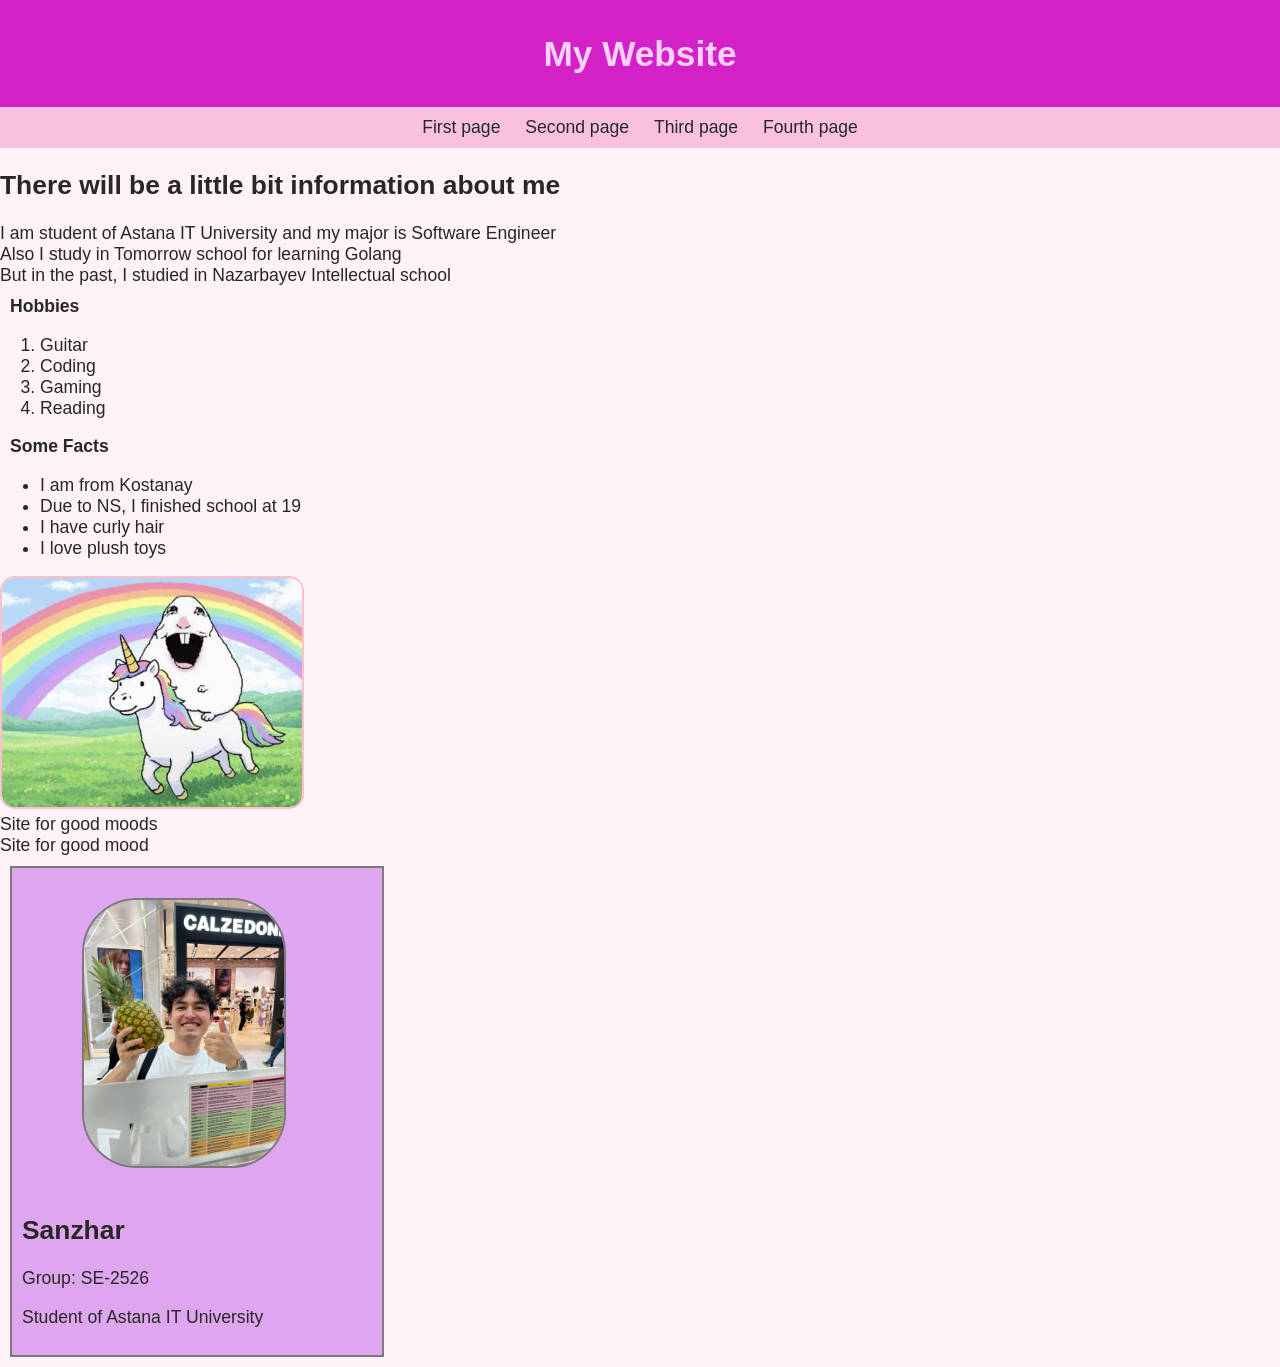
<file: index.html>
<!DOCTYPE html>
<html lang="en">
<head>
    <meta charset="UTF-8">
    <meta name="viewport" content="width=device-width, initial-scale=1.0">
    <title>My Website</title>
    <link rel="icon" type="image/png" href="icon.png">
    <link rel="stylesheet" href="style.css">
</head>
<body>
    <div class="header">
        <h1>My Website</h1>
    </div>
     <!-- Navigation Bar -->
    <div class="nav-bar">
        <ul>
            <li><a href="index.html">First page</a></li>
            <li><a href="task2.html">Second page</a></li>
            <li><a href="exercise1/task3.html">Third page</a></li>
            <li><a href="#">Fourth page</a></li>
        </ul>
    </div>
    <h2>There will be a little bit information about me</h2>
    <div id="paragraphs">
        <p>I am student of Astana IT University and my major is Software Engineer</p>
        <p>Also I study in Tomorrow school for learning Golang</p>
        <p>But in the past, I studied in Nazarbayev Intellectual school</p>
    </div>
    <h4>Hobbies</h4>
    <ol>
        <li>Guitar</li>
        <li>Coding</li>
        <li>Gaming</li>
        <li>Reading</li>
    </ol>
    <h4>Some Facts</h4>
    <ul>
        <li>I am from Kostanay</li>
        <li>Due to NS, I finished school at 19</li>
        <li>I have curly hair</li>
        <li>I love plush toys</li>
    </ul>
    <img class="hamster" src="images.jpeg" alt="Happy Hamster">
    <br>
    <a href="https://kartinkof.club/kartinki/kartinki-dlja-nastroenija/16255-pozitivnye-kartinki-dlja-podnjatija-nastroenija-46-foto.html">Site for good moods</a>
    <br>
    <a href="https://mixnews.lv/yumor/">Site for good mood</a>
    <div class="profile-card">
        <img src="me.jpg" alt="Photo of me">
        <h2>Sanzhar</h2>
        <p>Group: SE-2526</p>
        <p>Student of Astana IT University</p>
    </div>
</body>
</html>
</file>
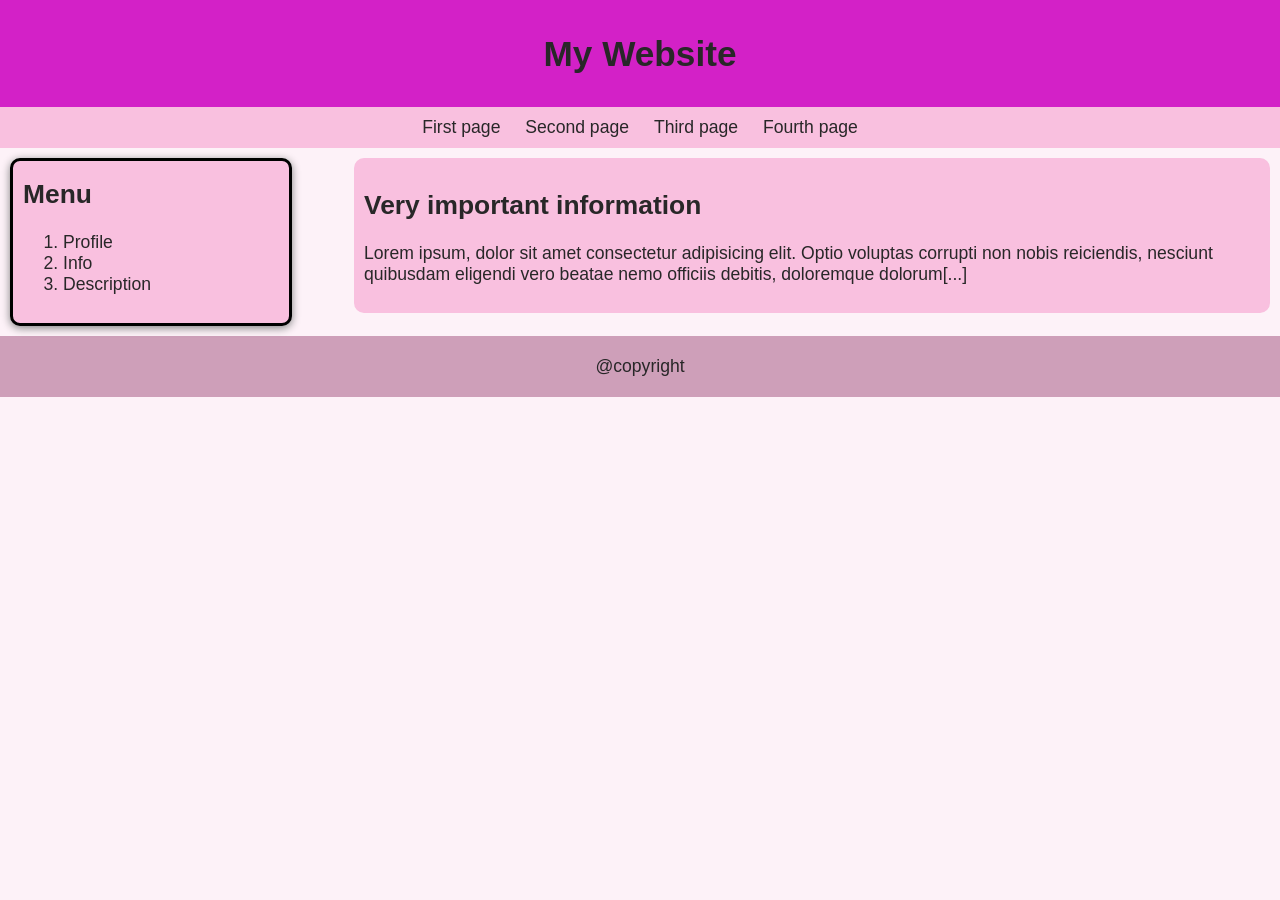
<file: task2.html>
<!DOCTYPE html>
<html lang="en">
<head>
    <meta charset="UTF-8">
    <meta name="viewport" content="width=device-width, initial-scale=1.0">
    <title>My Website</title>
    <link rel="icon" type="image/png" href="icon.png">
    <link rel="stylesheet" href="task2.css">
</head>
<body>
    <!-- Header -->
    <div class="header">
        <h1>My Website</h1>
    </div>

    <!-- Navigation Bar -->
    <div class="nav-bar">
        <ul>
            <li><a href="index.html">First page</a></li>
            <li><a href="task2.html">Second page</a></li>
            <li><a href="exercise1/task3.html">Third page</a></li>
            <li><a href="#">Fourth page</a></li>
        </ul>
    </div>

    <!-- Side Bar Menu -->
    <div class="side-bar-menu">
        <h2>Menu</h2>
        <ol>
            <li>Profile</li>
            <li>Info</li>
            <li>Description</li>
        </ol>
    </div>

    <!-- Aside Content -->
    <div class="aside-content">
        <h2>Very important information</h2>
        <p>Lorem ipsum, dolor sit amet consectetur adipisicing elit. Optio voluptas corrupti non nobis reiciendis, nesciunt quibusdam eligendi vero beatae nemo officiis debitis, doloremque dolorum[...]
    </div>

    <!-- Footer -->
    <div class="footer">
        <a href="index.html">@copyright</a>
    </div>
</body>
</html>
</file>
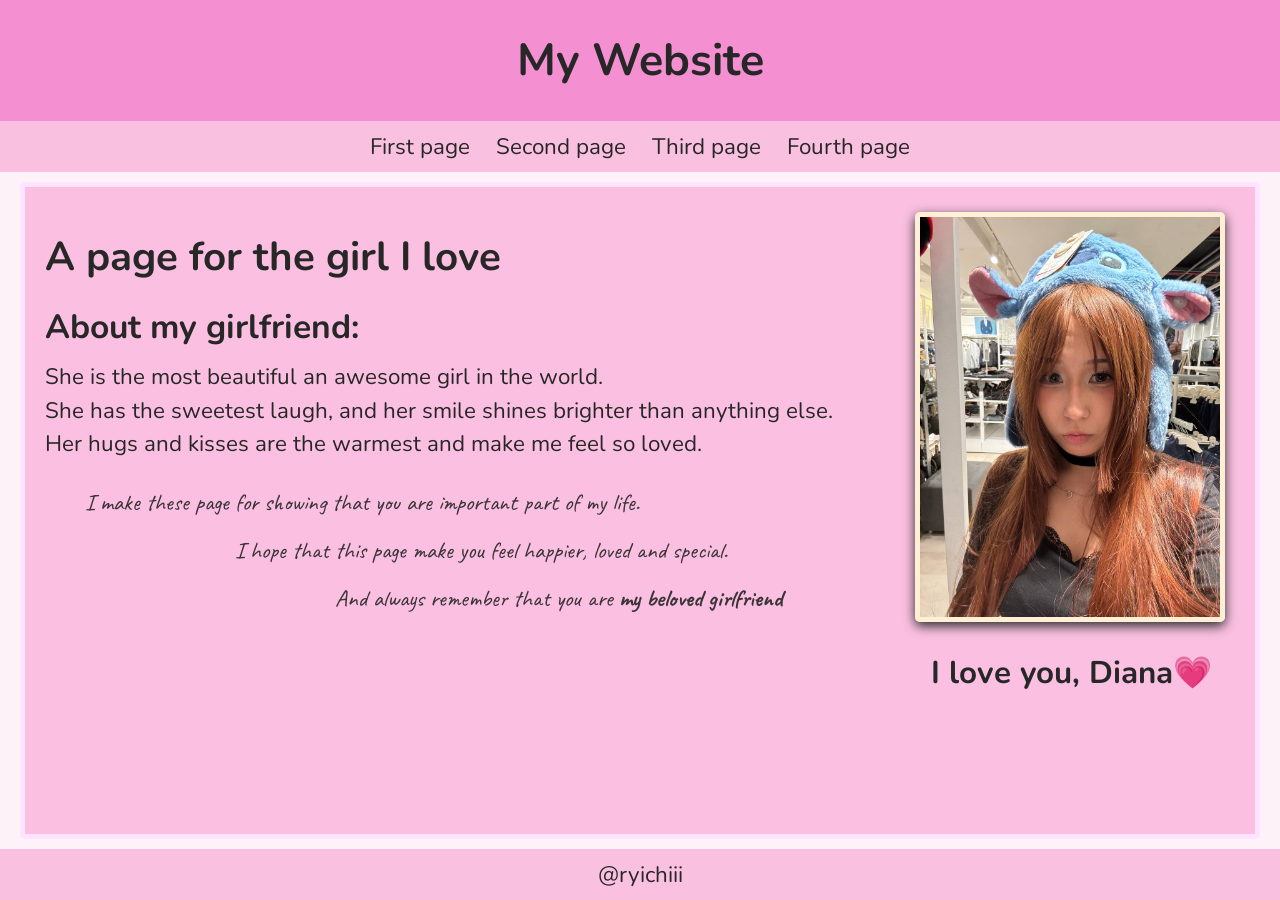
<file: exercise1/task3.html>
<!DOCTYPE html>
<html lang="en">
<head>
    <meta charset="UTF-8">
    <meta name="viewport" content="width=device-width, initial-scale=1.0">
    <title>My Website</title>
    <link rel="icon" type="image/png" href="/icon.png">
    <link rel="stylesheet" href="task3.css">
    <link href="https://fonts.googleapis.com/css2?family=Caveat:wght@400;500;600&display=swap" rel="stylesheet">
    <link href="https://fonts.googleapis.com/css2?family=Caveat:wght@400;500;600&family=Nunito:wght@400;500;600;700&display=swap" rel="stylesheet">
    <link href="https://fonts.googleapis.com/css2?family=Caveat:wght@400;500;600&family=Lora:wght@400;500;600;700&display=swap" rel="stylesheet">
</head>
<body>
    <!-- Header -->
    <div class="header">
        <h1>My Website</h1>
    </div>

    <!-- Navigation Bar -->
    <div class="nav-bar">
        <ul>
            <li><a href="../index.html">First page</a></li>
            <li><a href="../task2.html">Second page</a></li>
            <li><a href="task3.html">Third page</a></li>
            <li><a href="#">Fourth page</a></li>
        </ul>
    </div>
    <div class="main-content">
        <img src="kitty.jpeg" alt="My girlfriend">
        <h1>A page for the girl I love</h1>
        <h2>About my girlfriend: </h2>
        <ul>
            <li>She is the most beautiful an awesome girl in the world.</li>
            <li>She has the sweetest laugh, and her smile shines brighter than anything else.</li>
            <li>Her hugs and kisses are the warmest and make me feel so loved.</li>
        </ul>
        <p><span class="first">I make these page for showing that you are important part of my life.</span><br><span class="second">I hope that this page make you feel happier, loved and special.</span><br> <span class="third"> And always remember that you are <b>my beloved girlfriend</b></span></p>
        <h3>I love you, Diana💗</h3>
    </div>

    <!-- Footer -->
    <div class="footer">
        <a href="/index.html">@ryichiii</a>
    </div>
</body>
</html>
</file>
<file: style.css>
body {
    margin: 0;
    background-color: #fdf2f8;
    font-family: Arial, sans-serif;
    font-size: 1.1em;
    color: #282728;
}

.header {
    background-color: #d321c7;
    text-align: center;
    padding: 10px;
}

.header h1 {
    color: #f9d1ff;
}

.nav-bar {
    background-color: #f9c0df;
    text-align: center;
    padding: 10px;
}

.nav-bar ul {
    margin: 0;
    list-style-type: none;
    padding: 0;
}

.nav-bar li {
    display: inline;
    margin: 10px;
}
#paragraphs p{
    padding: 0;
    margin: 0;
}

h4 {
    margin: 10px;
}

.hamster {
    border: 2px solid pink;
    max-width: 300px;
    border-radius: 15px;
}

a {
    text-decoration: none;
    color: #282728;
}
a:hover {
    color: #d2c9ce;
}

.profile-card{
    background-color: #dea6ee;
    border: 2px solid #7d787b;
    max-width: 350px;
    padding: 10px;
    margin: 10px;
}

.profile-card img {
    max-width: 200px;
    border-radius: 55px;
    border: 2px solid #7d787b;
    margin: 20px;
    margin-left: 60px;
}

@media (max-width: 768px) {
    body {
        font-size: 1em;
    }

    .header h1 {
        font-size: 1.8em;
    }

    .nav-bar li {
        display: block;
        margin: 8px 0;
    }

    h2,
    h4,
    #paragraphs,
    ol,
    ul {
        margin-left: 10px;
        margin-right: 10px;
    }

    .hamster {
        display: block;
        width: 90%;
        max-width: 280px;
        margin: 10px auto;
    }

    .profile-card {
        width: 90%;
        max-width: 350px;
        margin: 20px auto;
        padding: 15px;
        box-sizing: border-box;
    }

    .profile-card img {
        display: block;
        width: 70%;
        max-width: 200px;
        margin: 15px auto;
    }
}
</file>
<file: task2.css>
body {
    margin: 0;
    background-color: #fdf2f8;
    font-family: Arial, sans-serif;
    font-size: 1.1em;
    color: #282728;
}

.header {
    background-color: #d321c7;
    text-align: center;
    padding: 10px;
}

.nav-bar {
    background-color: #f9c0df;
    text-align: center;
    padding: 10px;
}

.nav-bar ul {
    margin: 0;
    list-style-type: none;
    padding: 0;
}

.nav-bar li {
    display: inline;
    margin: 10px;
}

.side-bar-menu {
    background-color: #f9c0df;
    border: 3px solid black;
    border-radius: 10px;
    margin: 10px;
    padding: 10px;
    width: 20%;
    float: left;
    box-shadow: 0 2px 8px gray;
}

.side-bar-menu h2 {
    margin-top: 8px;
}

.aside-content {
    background-color: #f9c0df;
    border-radius: 10px;
    padding: 10px;
    margin: 10px;
    width: 70%;
    float: right;
}

.footer {
    background-color: #ce9fb9;
    text-align: center;
    padding: 20px;
    clear: both;
}

a {
    text-decoration: none;
    color: #282728;
}

a:hover {
    color: #d2c9ce;
}

@media (max-width: 768px) {
    body {
        font-size: 1em;
    }

    .header h1 {
        font-size: 1.8em;
    }

    .nav-bar li {
        display: block;
        margin: 8px 0;
    }

    .side-bar-menu {
        float: none;
        width: auto;
        margin: 10px;
        padding: 10px;
        box-sizing: border-box;
    }

    .aside-content {
        float: none;
        width: auto;
        margin: 10px;
        padding: 10px;
        box-sizing: border-box;
    }

    .footer {
        clear: both;
        padding: 15px;
    }
}
</file>
<file: exercise1/task3.css>
body {
    margin: 0;
    background-color: #fdf2f8;
    font-family: "Nunito", sans-serif;
    font-size: 1.4em;
    color: #282728;
    min-height: 100vh;
    display: flex;
    flex-direction: column;
}

.header {
    background-color: #f48fd1;
    text-align: center;
}

.nav-bar {
    background-color: #f9c0df;
    text-align: center;
    padding: 10px;
}

.nav-bar ul {
    margin: 0;
    list-style-type: none;
    padding: 0;
}

.nav-bar li {
    display: inline;
    margin: 10px;
}
a {
    text-decoration: none;
    color: #282728;
}

a:hover {
    color: #d2c9ce;
}

.main-content {
    flex: 1;
    background-color: #fbc0e1;
    border-radius: 5px;
    border: 5px solid #ffe3ff;
    margin: 10px 20px;
    padding: 15px 20px;
    overflow: auto;
}

.main-content img {
    width: 300px;
    margin: 10px;
    border-radius: 5px;
    box-shadow: 0 4px 12px #282728;
    border: 5px solid papayawhip;
    height: auto;
    float: right;
}

.first {
    font-family: "Caveat", cursive;
    display: inline-block;
    margin-bottom: 10px;
    width: auto;
}

.second {
    font-family: "Caveat", cursive;
    display: inline-block;
    margin-bottom: 10px;
    position: relative;
    left: 150px;
    width: auto;
}

.third {
    font-family: "Caveat", cursive;
    display: inline-block;
    margin-bottom: 10px;
    position: relative;
    left: 250px;
    width: auto;
}

.main-content h3 {
    text-align: right;
    font-size: 1.4em;
    font-weight: bold;
    margin-top: 20px;
    margin-right: 23px;
}

.main-content p {
    line-height: 1.6;
    font-size: 1.05em;
    color: #3a3338;
    max-width: 850px;
    margin-left: 40px;
}

.main-content h1 {
    font-size: 1.8em;
    margin-bottom: 20px;
}

.main-content h2 {
    margin-top: 20px;
    margin-bottom: 10px;
}

.main-content ul {
    line-height: 1.5;
    list-style-type: none;
    padding: 0;
    margin: 0;
}

.footer {
    background-color: #f9c0df;
    text-align: center;
    padding: 10px;
    margin-top: auto;
    clear: both;
}

@media (max-width: 768px) {
    body {
        font-size: 1em;
    }

    .header h1 {
        font-size: 1.8em;
    }

    .nav-bar {
        padding: 8px;
    }

    .nav-bar li {
        display: block;
        margin: 7px 0;
    }

    .main-content {
        margin: 10px;
        padding: 15px;
        border-width: 3px;
        overflow: visible;
    }

    .main-content img {
        float: none;
        display: block;
        width: 80%;
        max-width: 280px;
        height: auto;
        margin: 0 auto 20px auto;
    }

    .main-content h1 {
        font-size: 1.6em;
        text-align: center;
        margin-bottom: 15px;
    }

    .main-content h2 {
        font-size: 1.3em;
        margin-top: 15px;
    }

    .main-content ul {
        line-height: 1.5;
        padding-left: 0;
    }

    .main-content p {
        margin-left: 0;
        max-width: 100%;
        font-size: 1em;
        line-height: 1.5;
    }

    .first,
    .second,
    .third {
        display: block;
        position: static;
        left: auto;
        width: auto;
        margin: 12px 0;
        text-align: center;
    }

    .main-content h3 {
        text-align: center;
        margin-right: 0;
        margin-top: 20px;
        font-size: 1.4em;
    }

    .footer {
        padding: 10px;
    }
}
</file>
